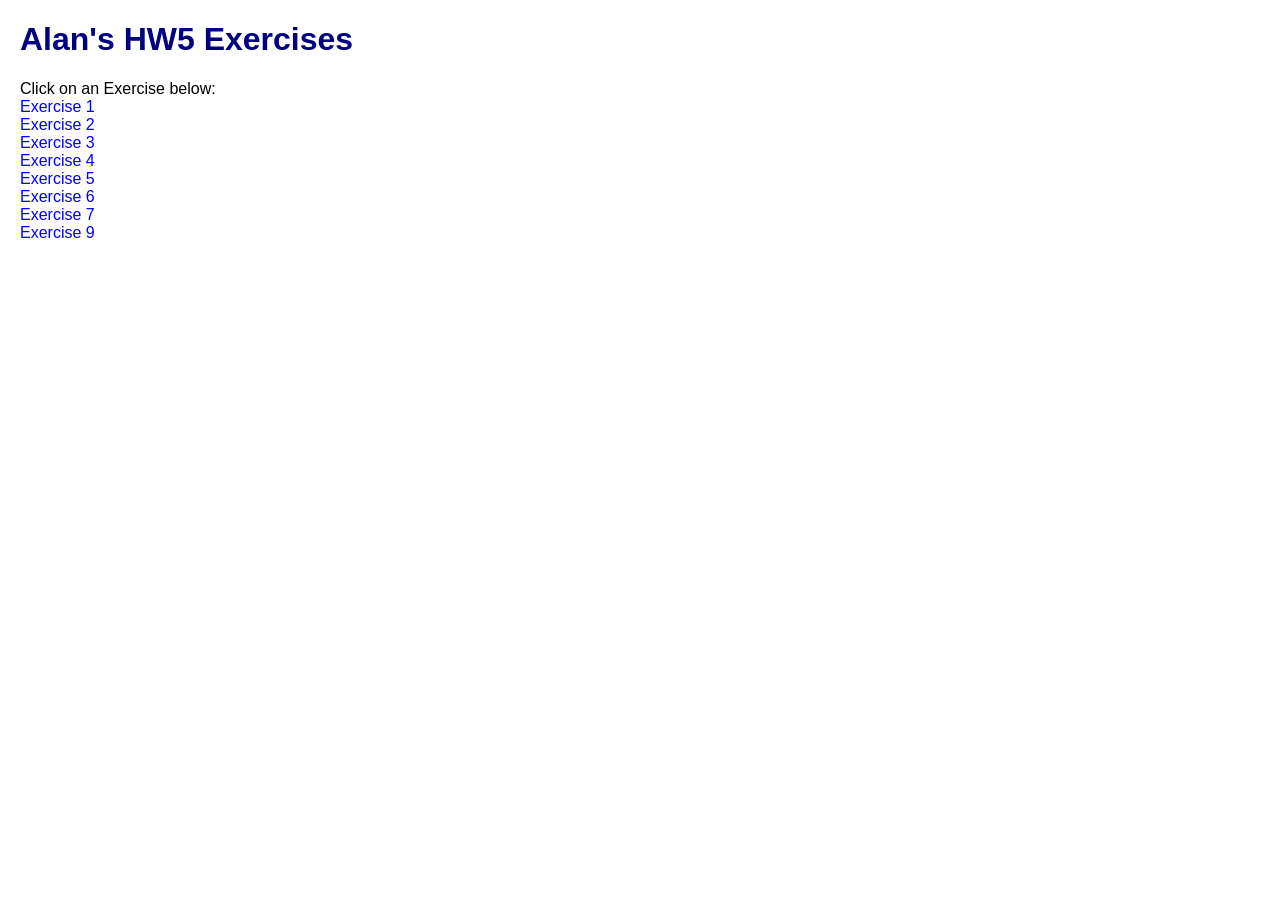
<file: index.html>
<!DOCTYPE html>
<html lang="en">
<head>
<meta charset="UTF-8">
<meta name="viewport" content="width=device-width, initial-scale=1.0">
<title>Alan's Hw5</title>
<link rel="stylesheet" href="css/style.css">
</head>
<body>
<h1>Alan's HW5 Exercises</h1>
Click on an Exercise below: <br>
<a href="html/ex1.html">Exercise 1</a> <br>
<a href="html/ex2.html">Exercise 2</a> <br>
<a href="html/ex3.html">Exercise 3</a> <br>
<a href="html/ex4.html">Exercise 4</a> <br>
<a href="html/ex5.html">Exercise 5</a> <br>
<a href="html/ex6.html">Exercise 6</a> <br>
<a href="html/ex7.html">Exercise 7</a> <br>
<a href="html/ex9.html">Exercise 9</a> <br>
</body>
</html>
</file>
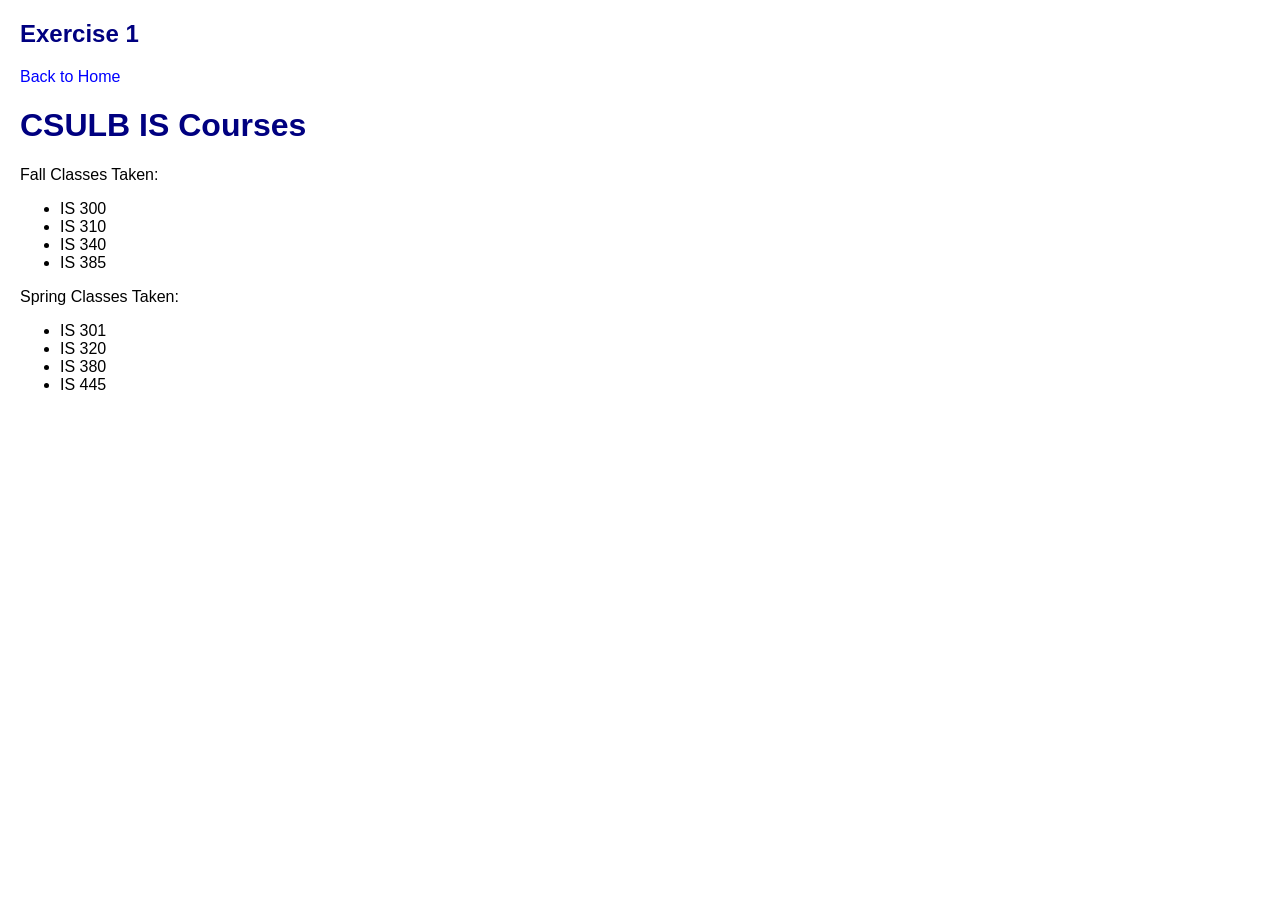
<file: html/ex1.html>
<!DOCTYPE html>
<html lang="en">
<head>
<meta charset="UTF-8">
<meta name="viewport" content="width=device-width, initial-scale=1.0">
<title>Alan's Exercise 1</title>
<link rel="stylesheet" href="../css/style.css">
<script src="../js/ex1.js" defer></script>
</head>
<body>
<h2>Exercise 1</h2>
    <a href="../index.html">Back to Home</a>
    <h1>CSULB IS Courses</h1>
    <p>Fall Classes Taken:</p>
    <ul>
        <li>IS 300</li>
        <li>IS 310</li>
        <li>IS 340</li>
        <li>IS 385</li>
    </ul>
    <p>Spring Classes Taken:</p>
    <ul>
        <li>IS 301</li>
        <li>IS 320</li>
        <li>IS 380</li>
        <li>IS 445</li>
    </ul>
</body>
</html>
</file>
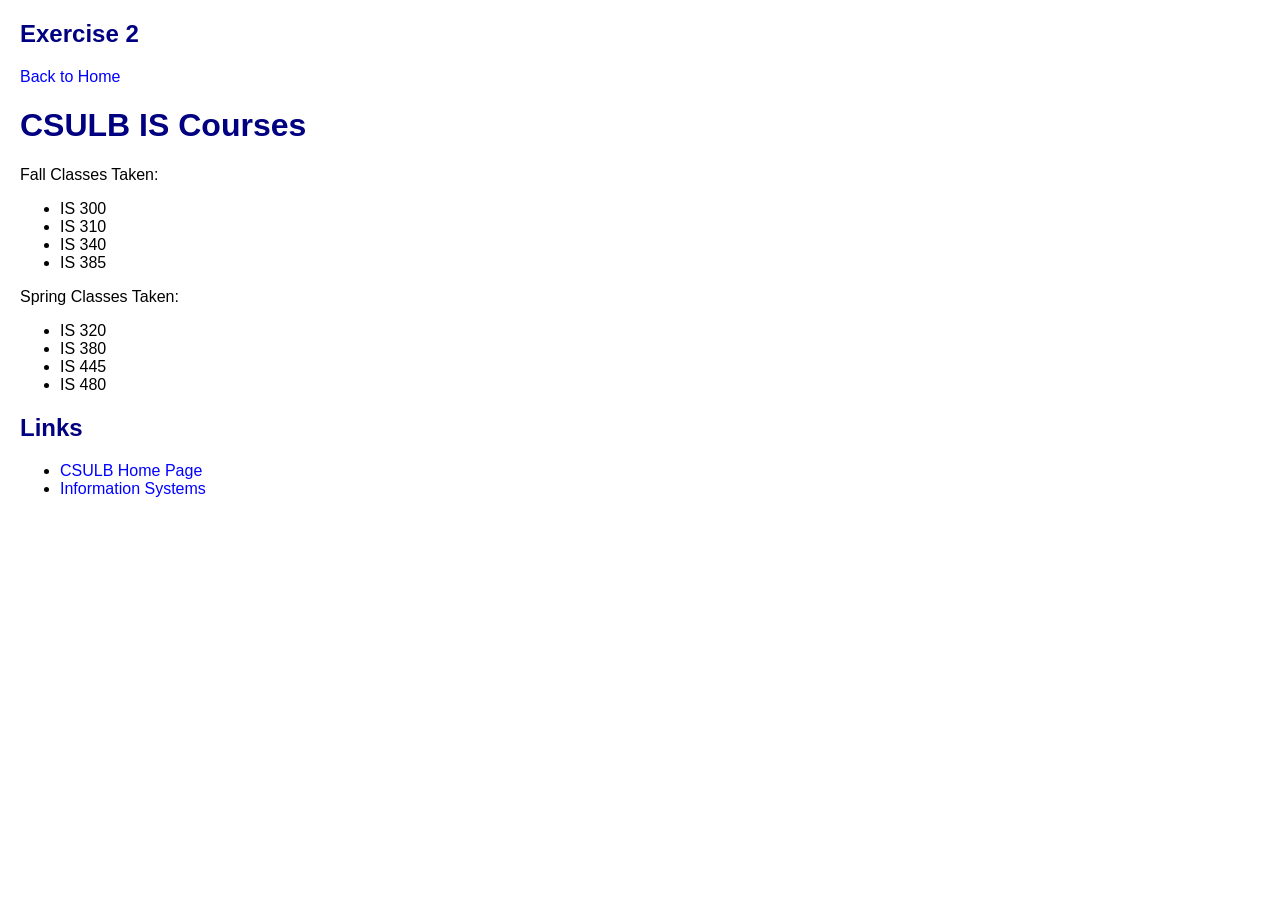
<file: html/ex2.html>
<!DOCTYPE html>
<html lang="en">
<head>
<meta charset="UTF-8">
<meta name="viewport" content="width=device-width, initial-scale=1.0">
<title>Alan's Exercise 2</title>
<link rel="stylesheet" href="../css/style.css">
 <script src="../js/ex2.js" defer></script>
</head>
<body>
<h2>Exercise 2</h2>
    <a href="../index.html">Back to Home</a>

    <h1>CSULB IS Courses</h1>
    <p>Fall Classes Taken:</p>
    <ul class="iscourses" id="fall">
        <li class="300level">IS 300</li>
        <li class="300level">IS 310</li>
        <li class="300level">IS 340</li>
        <li class="300level">IS 385</li>
    </ul>
    <p>Spring Classes Taken:</p>
    <ul class="iscourses" id="spring">
        <li class="300level">IS 320</li>
        <li class="300level">IS 380</li>
        <li class="400level">IS 445</li>
        <li class="400level">IS 480</li>
    </ul>
    <h2>Links</h2>
    <ul id="links">
        <li id="csulb"><a href="http://www.csulb.edu">CSULB Home Page</a></li>
        <li id="is"><a href="https://www.csulb.edu/college-of-business/information-systems">Information Systems</a></li>
    </ul>


</body>
</html>
</file>
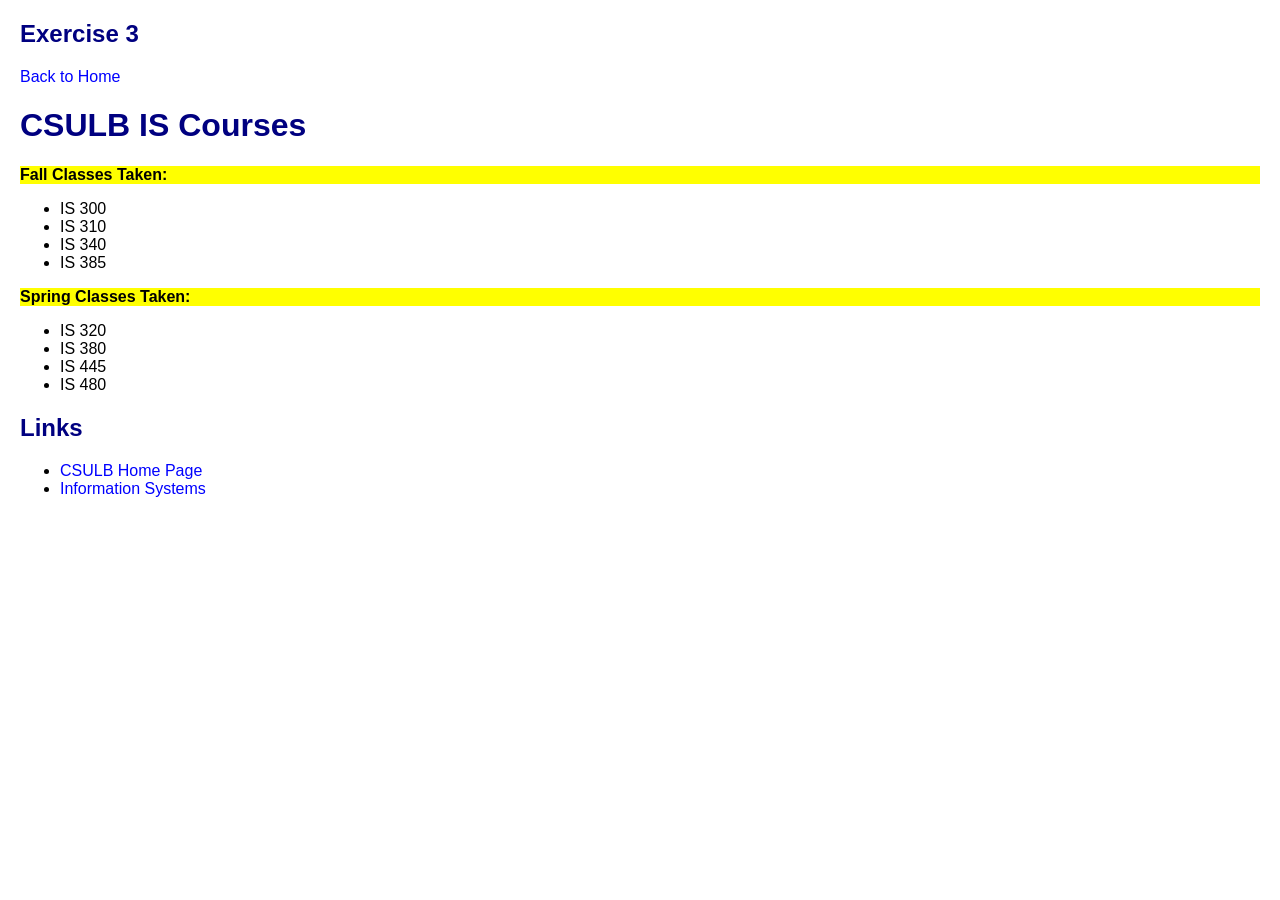
<file: html/ex3.html>
<!DOCTYPE html>
<html lang="en">
<head>
<meta charset="UTF-8">
<meta name="viewport" content="width=device-width, initial-scale=1.0">
<title>Alan's Exercise 3</title>
<link rel="stylesheet" href="../css/style.css">
 <script src="../js/ex3.js" defer></script>
</head>
<body>
<h2>Exercise 3</h2>
    <a href="../index.html">Back to Home</a>

    <h1>CSULB IS Courses</h1>
    <p>Fall Classes Taken:</p>
    <ul class="iscourses" id="fall">
        <li class="300level">IS 300</li>
        <li class="300level">IS 310</li>
        <li class="300level">IS 340</li>
        <li class="300level">IS 385</li>
    </ul>
    <p>Spring Classes Taken:</p>
    <ul class="iscourses" id="spring">
        <li class="300level">IS 320</li>
        <li class="300level">IS 380</li>
        <li class="400level">IS 445</li>
        <li class="400level">IS 480</li>
    </ul>
    <h2>Links</h2>
    <ul id="links">
        <li id="csulb"><a href="http://www.csulb.edu">CSULB Home Page</a></li>
        <li id="is"><a href="https://www.csulb.edu/college-of-business/information-systems">Information Systems</a></li>
    </ul>


</body>
</html>
</file>
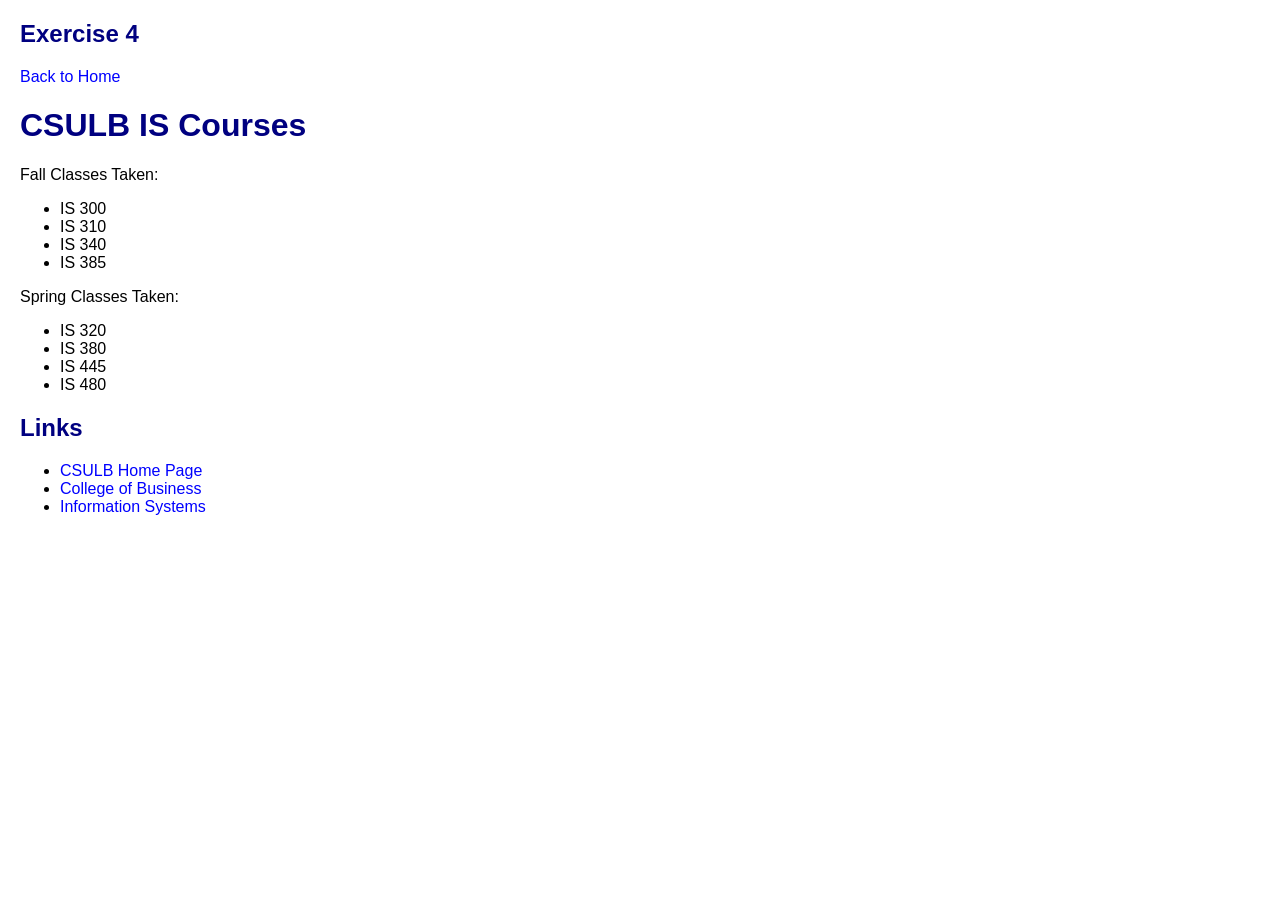
<file: html/ex4.html>
<!DOCTYPE html>
<html lang="en">
<head>
<meta charset="UTF-8">
<meta name="viewport" content="width=device-width, initial-scale=1.0">
<title>Alan's Exercise 4</title>
<link rel="stylesheet" href="../css/style.css">
 <script src="../js/ex4.js" defer></script>
</head>
<body>
<h2>Exercise 4</h2>
    <a href="../index.html">Back to Home</a>

    <h1>CSULB IS Courses</h1>
    <p>Fall Classes Taken:</p>
    <ul class="iscourses" id="fall">
        <li class="300level">IS 300</li>
        <li class="300level">IS 310</li>
        <li class="300level">IS 340</li>
        <li class="300level">IS 385</li>
    </ul>
    <p>Spring Classes Taken:</p>
    <ul class="iscourses" id="spring">
        <li class="300level">IS 320</li>
        <li class="300level">IS 380</li>
        <li class="400level">IS 445</li>
        <li class="400level">IS 480</li>
    </ul>
    <h2>Links</h2>
    <ul id="links">
        <li id="csulb"><a href="http://www.csulb.edu">CSULB Home Page</a></li>
        <li id="is"><a href="https://www.csulb.edu/college-of-business/information-systems">Information Systems</a></li>
    </ul>


</body>
</html>
</file>
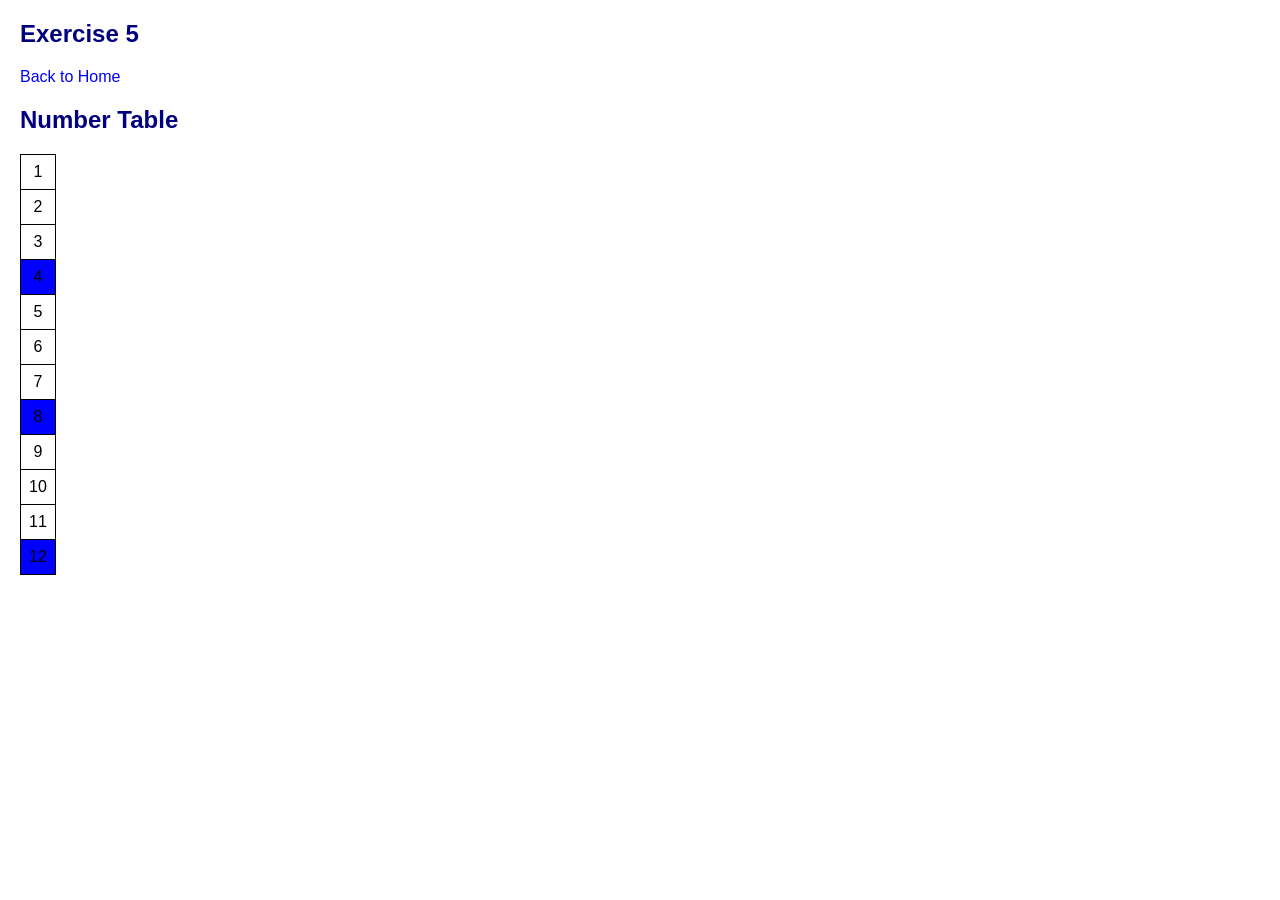
<file: html/ex5.html>
<!DOCTYPE html>
<html lang="en">
<head>
<meta charset="UTF-8">
<meta name="viewport" content="width=device-width, initial-scale=1.0">
<title>Alan's Exercise 5</title>
<link rel="stylesheet" href="../css/style.css">
 <script src="../js/ex5.js" defer></script>
</head>
<body>
<h2>Exercise 5</h2>
    <a href="../index.html">Back to Home</a>

    <h2>Number Table</h2>
    <div id="output"></div>



</body>
</html>
</file>
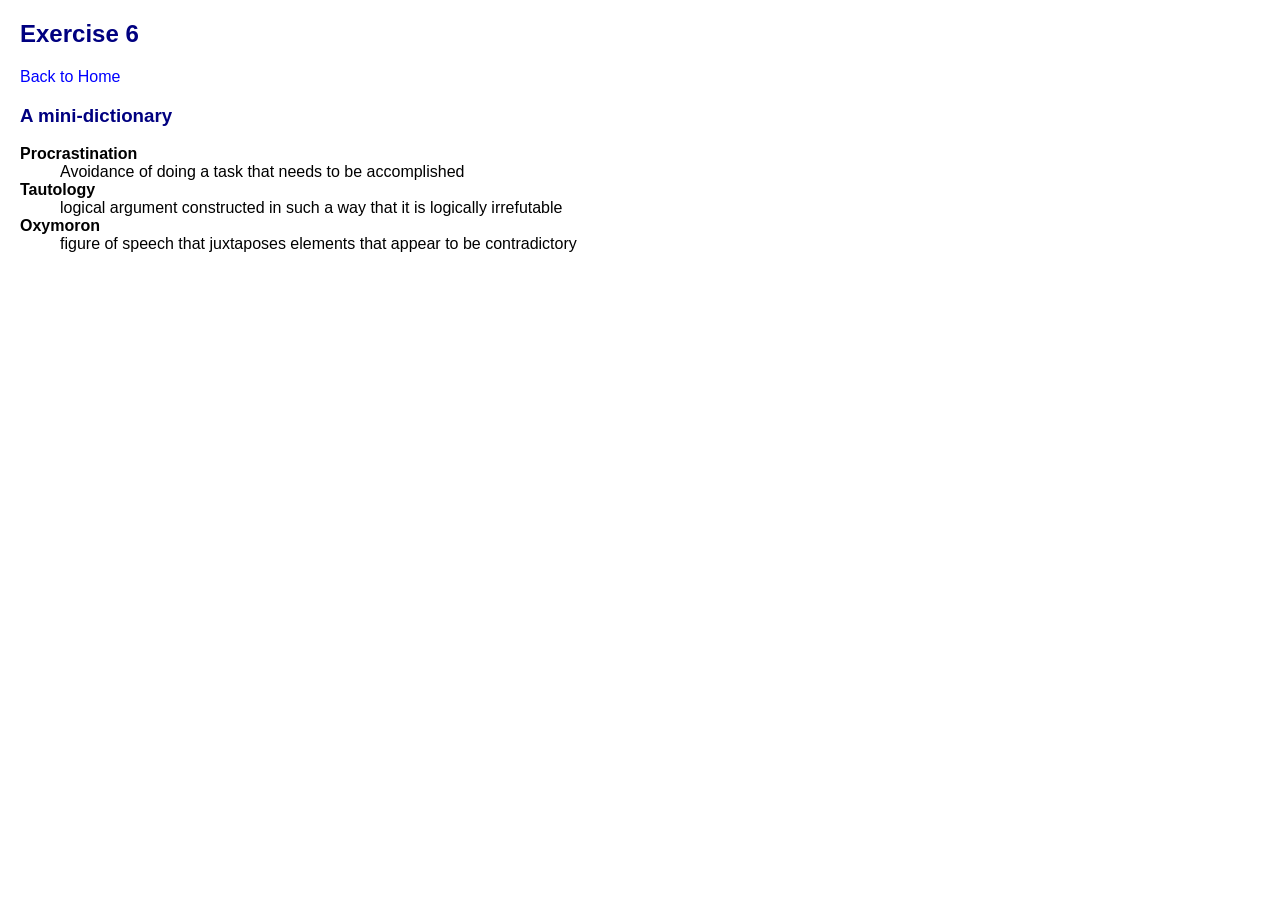
<file: html/ex6.html>
<!DOCTYPE html>
<html lang="en">
<head>
<meta charset="UTF-8">
<meta name="viewport" content="width=device-width, initial-scale=1.0">
<title>Alan's Exercise 6</title>
<link rel="stylesheet" href="../css/style.css">
 <script src="../js/ex6.js" defer></script>
</head>
<body>
<h2>Exercise 6</h2>
    <a href="../index.html">Back to Home</a>

    <h3>A mini-dictionary</h3>
    <div id="content"></div>

</body>
</html>
</file>
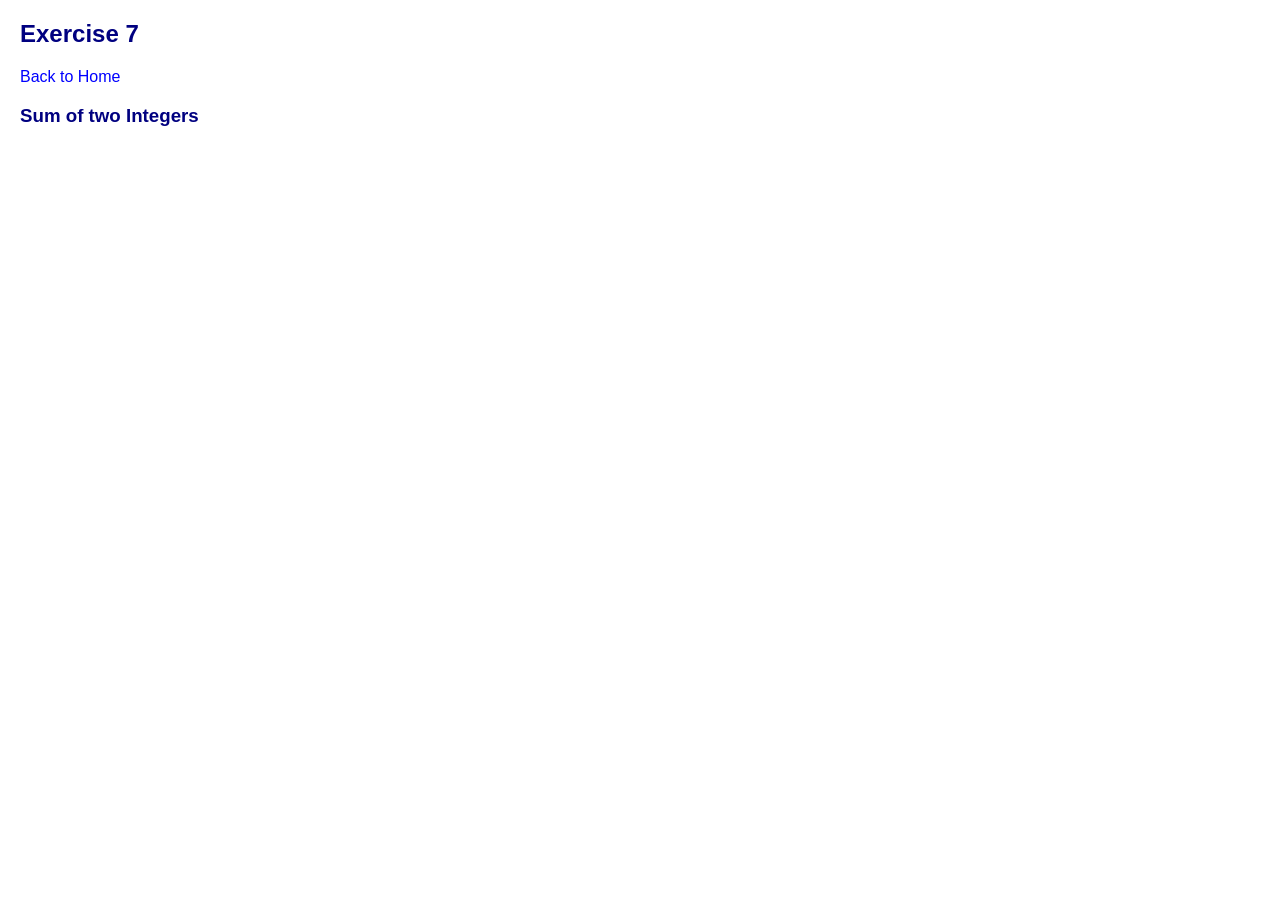
<file: html/ex7.html>
<!DOCTYPE html>
<html lang="en">
<head>
<meta charset="UTF-8">
<meta name="viewport" content="width=device-width, initial-scale=1.0">
<title>Alan's Exercise 7</title>
<link rel="stylesheet" href="../css/style.css">
 <script src="../js/ex7.js" defer></script>
</head>
<body>
<h2>Exercise 7</h2>
    <a href="../index.html">Back to Home</a>

    <h3>Sum of two Integers</h3>
    <div id="content"></div>

</body>
</html>
</file>
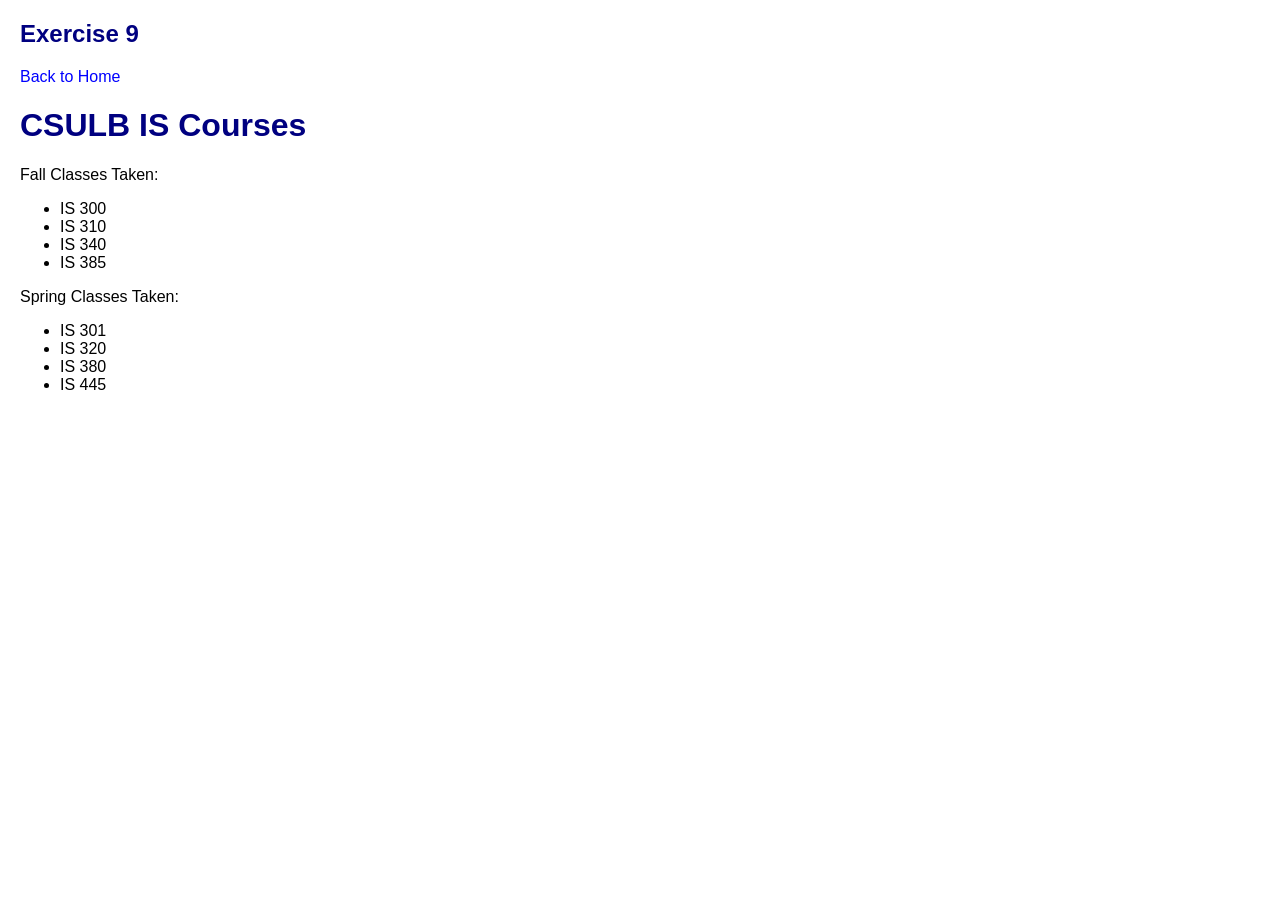
<file: html/ex9.html>
<!DOCTYPE html>
<html lang="en">
<head>
<meta charset="UTF-8">
<meta name="viewport" content="width=device-width, initial-scale=1.0">
<title>Alan's Exercise 9</title>
<link rel="stylesheet" href="../css/style.css">
<script src="../js/ex9.js" defer></script>
</head>
<body>
<h2>Exercise 9</h2>
    <a href="../index.html">Back to Home</a>
    <h1>CSULB IS Courses</h1>
    <p>Fall Classes Taken:</p>
    <ul>
        <li>IS 300</li>
        <li>IS 310</li>
        <li>IS 340</li>
        <li>IS 385</li>
    </ul>
    <p>Spring Classes Taken:</p>
    <ul>
        <li>IS 301</li>
        <li>IS 320</li>
        <li>IS 380</li>
        <li>IS 445</li>
    </ul>
</body>
</html>
</file>
<file: css/style.css>
body {
   font-family: Arial, sans-serif;
   margin: 20px;
}

h1, h2, h3 {
   color: navy;
}

ul {
   margin-bottom: 15px;
}

a {
   color: blue;
   text-decoration: none;
}

a:hover {
   text-decoration: underline;
}

table {
   border-collapse: collapse;
}

td {
   border: 1px solid black;
   padding: 8px;
   text-align: center;
}
.result {
   color: red;
   font-weight: bold;
}
</file>
